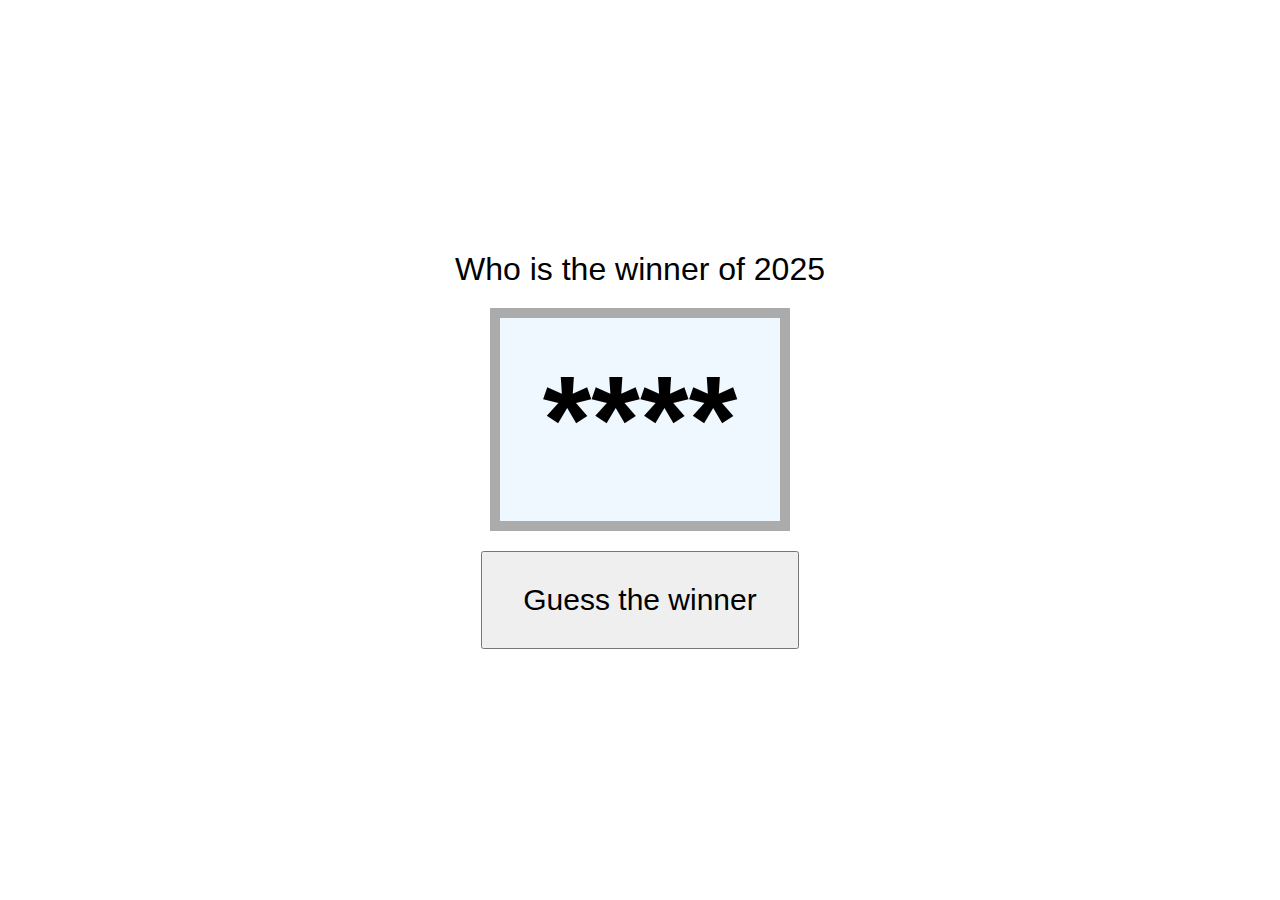
<file: Project 5/index.html>
<!DOCTYPE html>
<html lang="en">
<head>
    <meta charset="UTF-8">
    <meta name="viewport" content="width=device-width, initial-scale=1.0">
    <link rel="stylesheet" href="index.css">
    <title>Document</title>
</head>
<body>
    <h1>Who is the winner of 2025</h1>
    <div id="box">
        <h5>****</h5>

    </div>
    <button>Guess the winner</button>
    <script src="index.js"></script>
</body>
</html>
</file>
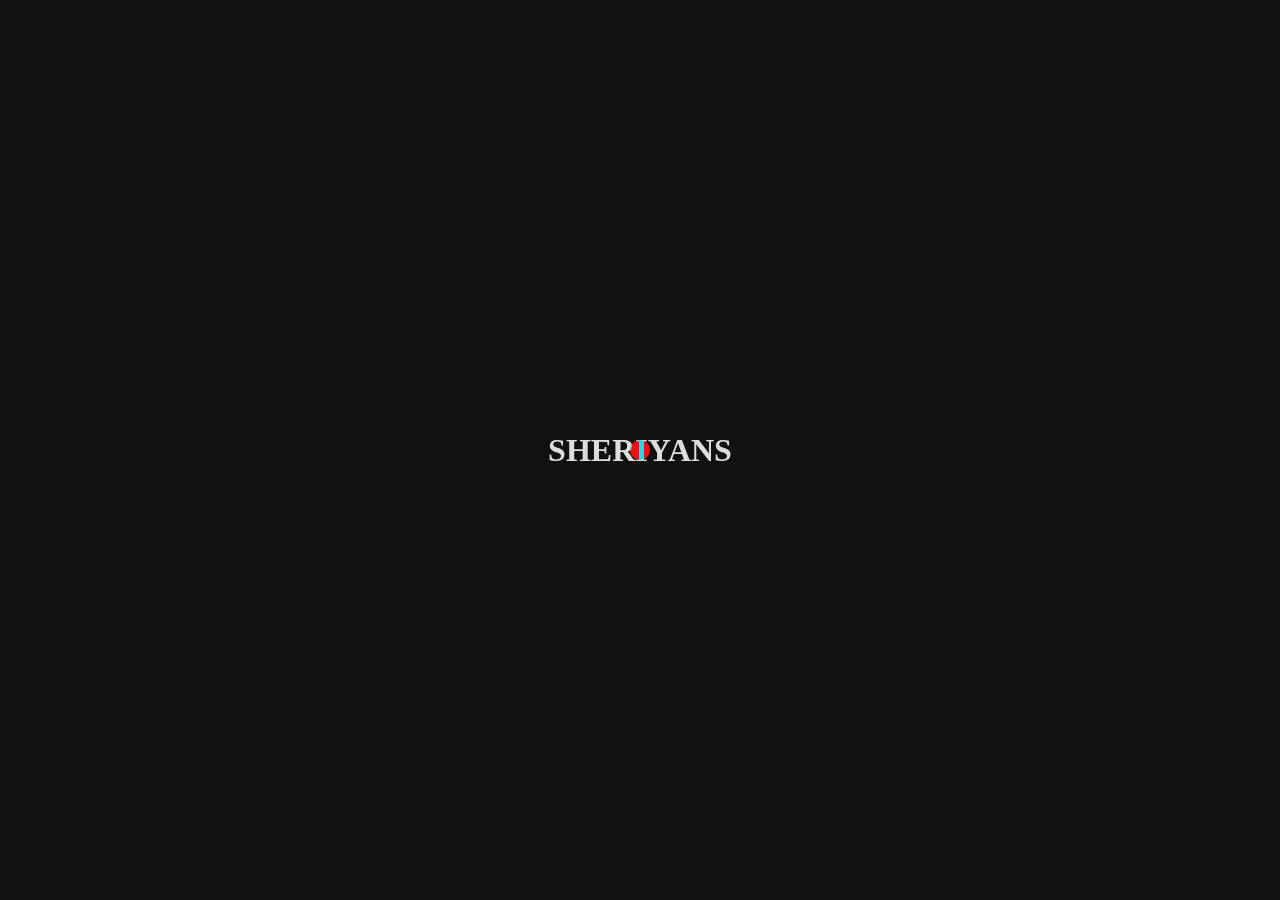
<file: project 9/index.html>
<!DOCTYPE html>
<html lang="en">
<head>
    <meta charset="UTF-8">
    <meta name="viewport" content="width=device-width, initial-scale=1.0">
    <link rel="stylesheet" href="index.css">
    <title>Document</title>
</head>
<body>
    <div id="main">
        <div class="cursor">
        </div>
        <h1>SHERIYANS</h1>
    </div>
    <script src="index.js"></script>
</body>
</html>
</file>
<file: Project 5/index.css>
*{
    margin: 0;
    padding: 0;
    box-sizing:border-box;
    font-family: Arial, Helvetica, sans-serif;
}
body{
    height: 100vh;
    
    display:flex;
    flex-direction: column;
    align-items: center;
    gap:20px;
    justify-content: center;
}

h1{
    font-weight: 300;
}
#box{
    width:300px;
    padding:30px 40px;
    background-color: aliceblue;
    border:10px solid rgb(172, 171, 171);
    color:black;
    display: flex;
    flex-direction: column;
    justify-content: center;
    align-items: center;
    gap: 20px;
    
}
h5{
    font-size: 125px;
}
button{
    font-size:30px;
    padding:30px 40px;
    color:black;
}
</file>
<file: project 9/index.css>
*{
    margin: 0;
    padding: 0;
    background-color: #111;
    color:#ddd;
    box-sizing: border-box;
}
html,body{
    height:100%;
    width:100%;
}
#main{
    height:100%;
    width:100%;
    display:flex;
    justify-content:center;
    align-items: center;
}
.cursor{
    height:20px;
    width:20px;
    background-color: red;
    mix-blend-mode:difference;
    border-radius: 50%;
    position:absolute;
    transition:all linear .2s;
}
h3{
    font-weight: 900;
}
</file>
